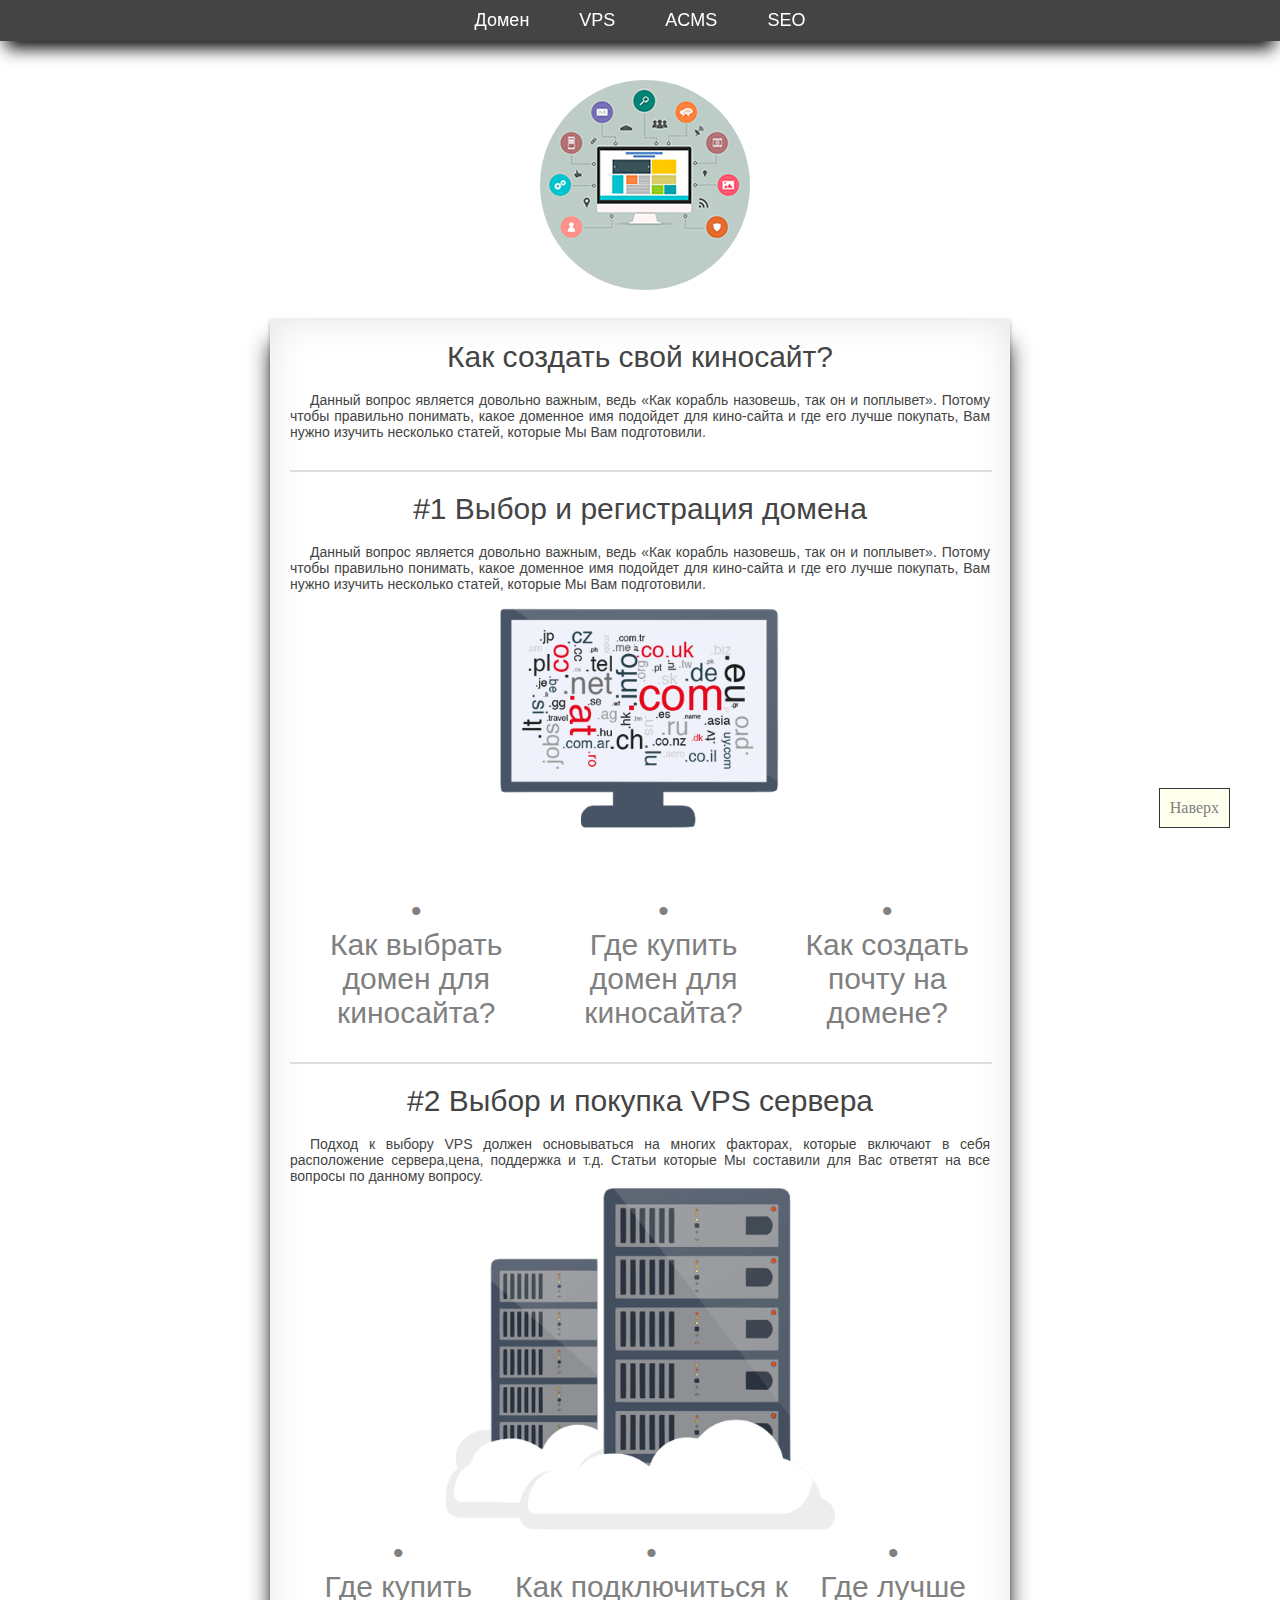
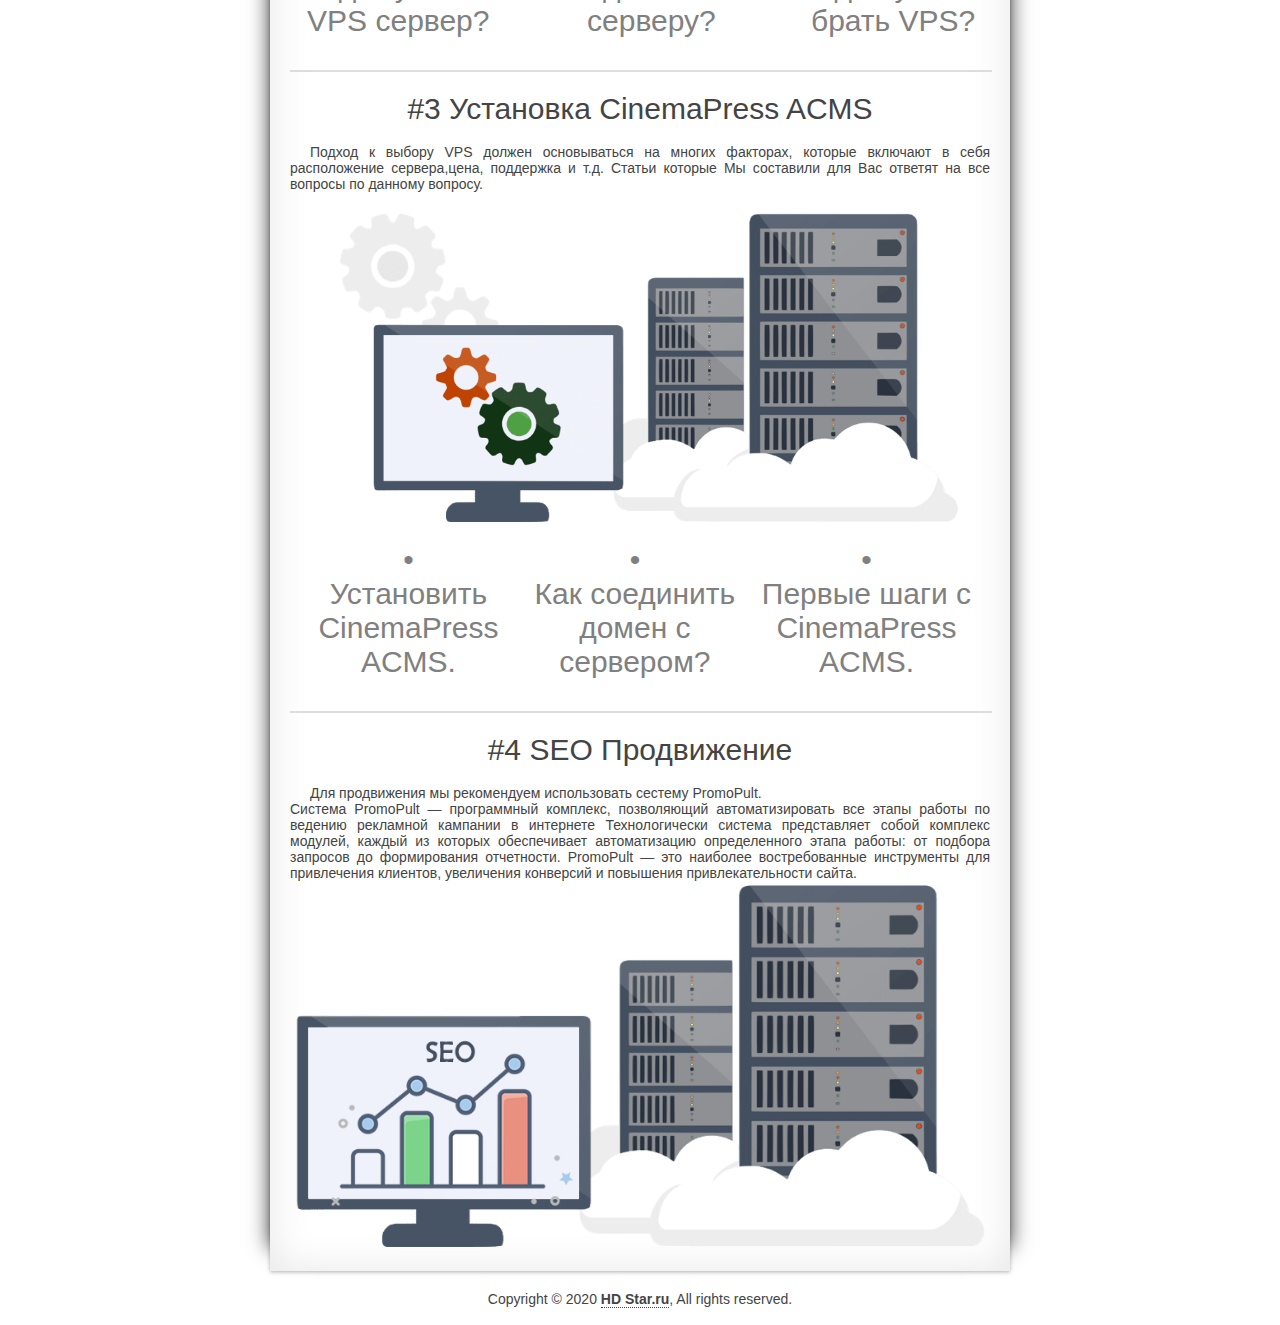
<file: index.html>
<html>
<head>
	<meta http-equiv="Content-Type" content="text/html; charset=utf-8">
	<link rel="stylesheet" type="text/css" href="style.css">
	<title>Создать киносайт</title>
</head>
<body>
<a class="anchorTop" name="top"></a>
<div class="blok-menu">
	<ul class="menu">
		<!-- <li><a href="#">Главная</a></li> -->
		<li><a href="#domen">Домен</a></li>
		<li><a href="#vps">VPS</a></li>
		<li><a href="#acms">ACMS</a></li>
		<li><a href="#seo">SEO</a></li>
	</ul>
</div>
<div class="upDown">
	<a href="#top">Наверх</a>
</div>
<div class="logo" style="margin-top: 80px">
	<img src="/images/logo.png">
</div>

<div class="content">
	<h2>Как создать свой киносайт?</h2>
	<br>
	<p align="justify">Данный вопрос является довольно важным, ведь «Как корабль назовешь, так он и поплывет». 
	Потому чтобы правильно понимать, какое доменное имя подойдет для кино-сайта и где его лучше покупать, 
	Вам нужно изучить несколько статей, которые Мы Вам подготовили.</p>	
	<hr style="margin-top: 30px" align="center" width="100%" color="#dddddd" />
	
	<a class="anchor" name="domen"></a>
	<h2 style="margin-top: 20px">#1 Выбор и регистрация домена</h2>
	<br>
	<p align="justify">Данный вопрос является довольно важным, ведь «Как корабль назовешь, так он и поплывет». 
	Потому чтобы правильно понимать, какое доменное имя подойдет для кино-сайта и где его лучше покупать, 
	Вам нужно изучить несколько статей, которые Мы Вам подготовили.</p>	
	<div>
		<img style="max-width: 100%; margin-top: -50px" alt="Домен" src="/images/domains.png">
	</div>
	<table>
		<thead>
			<th>
				<h2 style="color:#808080">
				•<br><a href="/content/domen/kak_vybrat_domen.html">Как выбрать домен для киносайта?</a>
				<h2>
			</th>
			<th>
				<h2 style="color:#808080">
				•<br><a href="/content/domen/gde_kupit_domen.html">Где купить домен для киносайта?</a>
				<h2>
			</th>
			<th>
				<h2 style="color:#808080">
				•<br><a href="/content/domen/kak_sozdat_pochtu_na_domene.html">Как создать почту на домене?</a>
				<h2>
			</th>
		</thead>
	</table>

	<hr style="margin-top: 30px" align="center" width="100%" color="#dddddd" />
	
	<a class="anchor" name="vps"></a>
	<h2 style="margin-top: 20px">#2 Выбор и покупка VPS сервера</h2>
	<br>
	<p align="justify">Подход к выбору VPS должен основываться на многих факторах, которые включают в себя расположение сервера,цена, поддержка и т.д. Статьи которые Мы составили для Вас ответят на все вопросы по данному вопросу.</p>	
	<div>
		<img style="max-width: 100%;"  alt="Сервер" src="/images/server.png">
	</div>
	<table>
		<thead>
			<th>
				<h2 style="color:#808080">
				•<br><a href="/content/server/gde-kupit-server.html">Где купить VPS сервер?</a>
				<h2>
			</th>
			<th>
				<h2 style="color:#808080">
				•<br><a href="/content/server/kak_podklychitsya_k_servery.html">Как подключиться к серверу?</a>
				<h2>
			</th>
			<th>
				<h2 style="color:#808080">
				•<br><a href="/content/server/gde-luchshe-brat-vps.html">Где лучше брать VPS?</a>
				<h2>
			</th>
		</thead>
	</table>

	<hr style="margin-top: 30px" align="center" width="100%" color="#dddddd" />

	<a class="anchor" name="acms"></a>
	<h2 style="margin-top: 20px">#3 Установка CinemaPress ACMS</h2>
	<br>
	<p align="justify">Подход к выбору VPS должен основываться на многих факторах, которые включают в себя расположение сервера,цена, поддержка и т.д. Статьи которые Мы составили для Вас ответят на все вопросы по данному вопросу.</p>	
	<div>
		<img style="max-width: 100%;"  alt="Установка" src="/images/install.png">
	</div>
	<table>
		<thead>
			<th>
				<h2 style="color:#808080">
				•<br><a href="https://cinemapress.sh/">Установить CinemaPress ACMS.</a>
				<h2>
			</th>
		<!-- 	<th>
				<h2 style="color:#808080">
				•<br><a href="/content/install/kak-soedinit-domen-s-serverom.html">Опции установочного меню.</a>
				<h2>
			</th> -->
			<th>
				<h2 style="color:#808080">
				•<br><a href="/content/install/kak-soedinit-domen-s-serverom.html">Как соединить домен с сервером?</a>
				<h2>
			</th>
			<th>
				<h2 style="color:#808080">
				•<br><a href="https://cinemapress.org/article/cinemapress-acms.html">Первые шаги с CinemaPress ACMS.</a>
				<h2>
			</th>
		</thead>
	</table>

	<hr style="margin-top: 30px" align="center" width="100%" color="#dddddd" />

	<a class="anchor" name="seo"></a>
	<h2 style="margin-top: 20px">#4 SEO Продвижение</h2>
	<br>
	<p align="justify">Для продвижения мы рекомендуем использовать сестему PromoPult.<br>
	Система PromoPult — программный комплекс, позволяющий автоматизировать все этапы работы по ведению рекламной кампании в интернете 
	Технологически система представляет собой комплекс модулей, каждый из которых обеспечивает автоматизацию определенного этапа работы: 
	от подбора запросов до формирования отчетности. PromoPult — это наиболее востребованные инструменты для привлечения клиентов, увеличения 
	конверсий и повышения привлекательности сайта.</p>	
	<div>
		<img style="max-width: 100%;"  alt="Продвижение" src="/images/seo.png">
	</div>
	
</div>
<div class="footer">
	<p>Copyright © 2020 <a href="https://HDStar.ru"><strong>HD Star.ru</strong></a>, All rights reserved.</p>
</div>
<br>
</body>
</html>
</file>
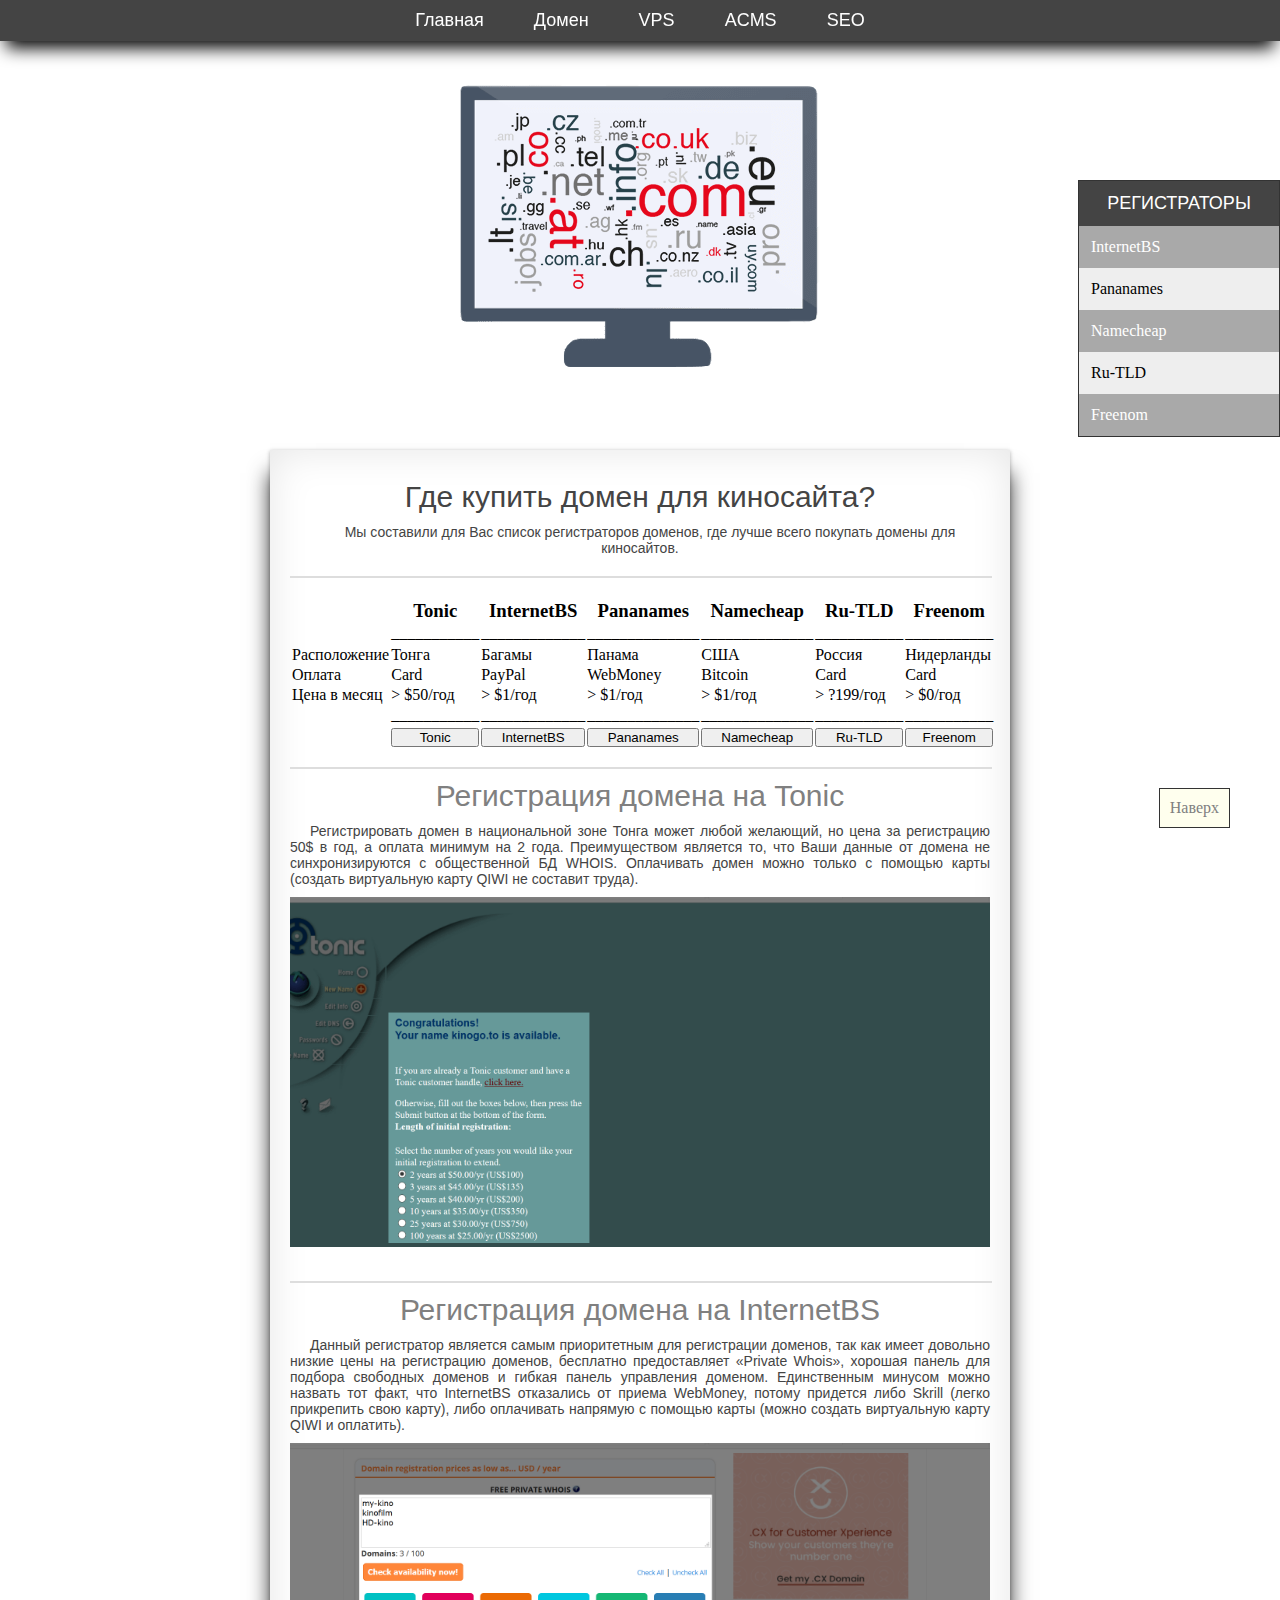
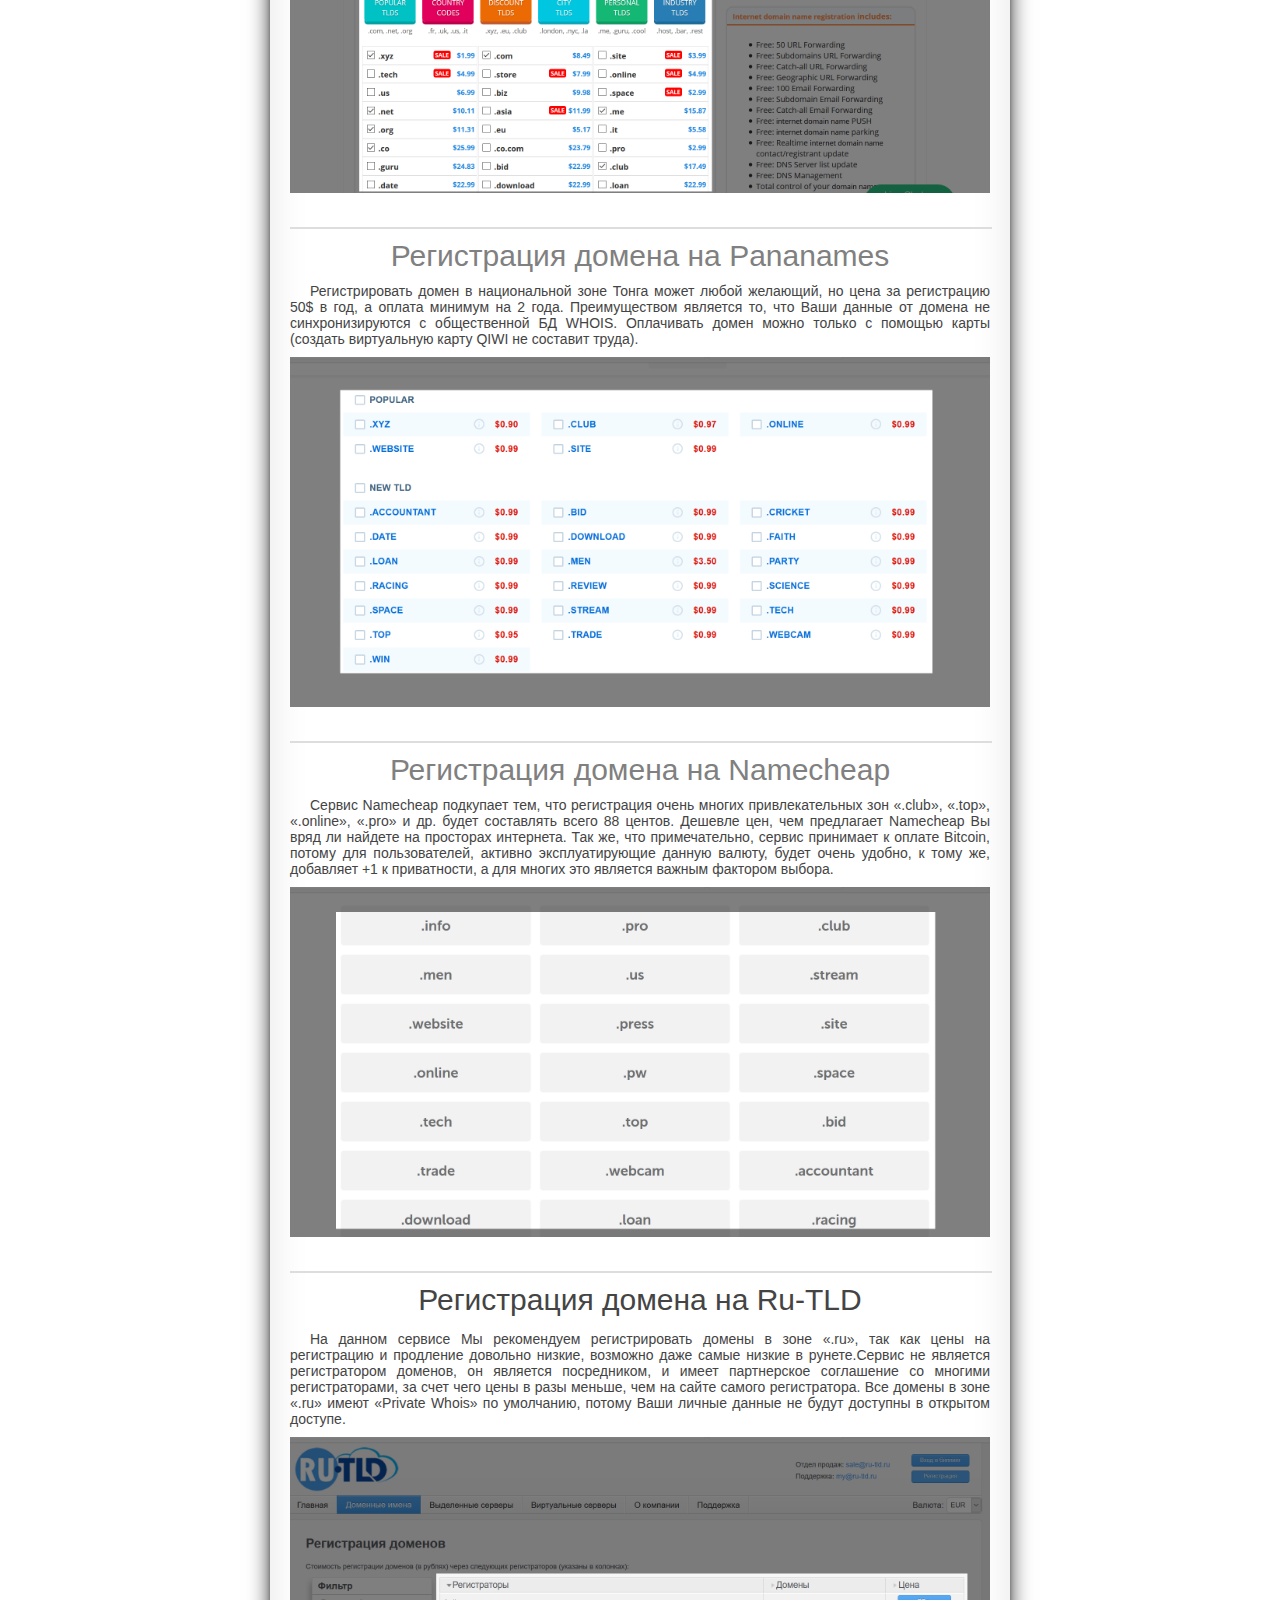
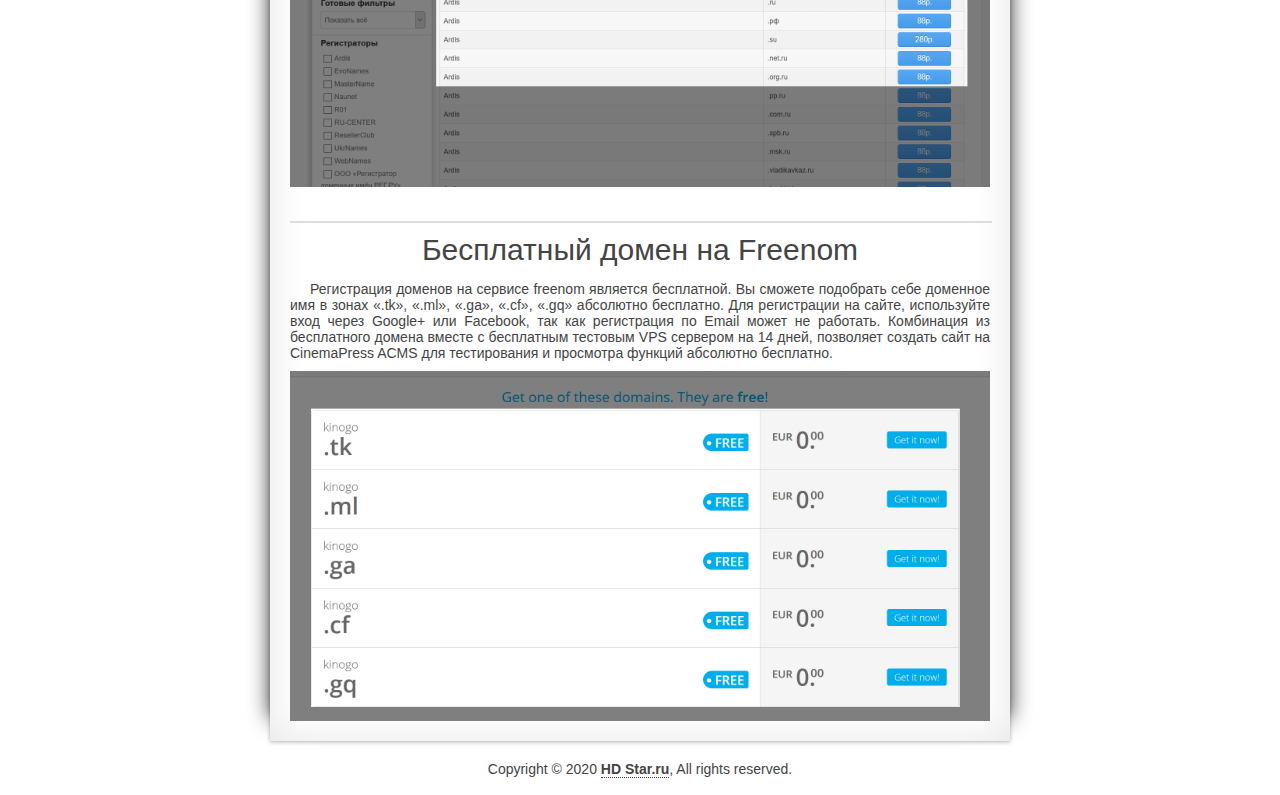
<file: content/domen/gde_kupit_domen.html>
<html>
<head>
	<meta http-equiv="Content-Type" content="text/html; charset=utf-8">
	<link rel="stylesheet" type="text/css" href="../../style.css">
	<title>Где купить домен для киносайта?</title>
</head>
<body>
<a class="anchorTop" name="top"></a>
<div class="blok-menu">
	<ul class="menu">
		<li><a href="../../index.html">Главная</a></li>
		<li><a href="../../index.html#domen">Домен</a></li>
		<li><a href="../../index.html#vps">VPS</a></li>
		<li><a href="../../index.html#acms">ACMS</a></li>
		<li><a href="../../index.htm#seol">SEO</a></li>
  </ul>
</div>

<div class="vertical-menu">
  <p class="head">РЕГИСТРАТОРЫ</p>
  <a href="#InternetBS" class="active">InternetBS</a>
  <a href="#Pananames">Pananames</a>
  <a href="#Namecheap" class="active">Namecheap</a>
  <a href="#Ru-TLD">Ru-TLD</a>
  <a href="#Freenom" class="active">Freenom</a>
</div>

<div class="upDown">
	<a href="#top">Наверх</a>
</div>
<div style="text-align: center;">
	<img style="max-width: 100%" alt="Домен" src="../../images/domains.png">
</div>
<div class="content">
	<h2 style="margin-top: 10px">Где купить домен для киносайта?</h2>
	<p class="text-center" style="margin-top:10px; text-align: center">Мы составили для Вас список регистраторов доменов, где лучше всего покупать домены для киносайтов.</p>
	<hr style="margin-top: 20px" align="center" width="100%" color="#dddddd" />
	<div style="max-width: 100%; margin-top:20px">
		<table>
			<thead>
			<tr>
				<th></th>
				<th><h3>Tonic</h3></th>
				<th><h3>InternetBS</h3></th>
				<th><h3>Pananames</h3></th>
				<th><h3>Namecheap</h3></th>
				<th><h3>Ru-TLD</h3></th>
				<th><h3>Freenom</h3></th>
			</tr>
			</thead>
			<tbody>
			</tr>
				<td></td>
				<td>___________</td>
				<td>_____________</td>
				<td>______________</td>
				<td>______________</td>
				<td>___________</td>
				<td>___________</td>
			<tr>
			<tr>
				<td>Расположение</td>
				<td>Тонга</td>
				<td>Багамы</td>
				<td>Панама</td>
				<td>США</td>
				<td>Россия</td>
				<td>Нидерланды</td>
			</tr>
			<tr>
				<td>Оплата</td>
				<td>Card</td>
				<td>PayPal</td>
				<td>WebMoney</td>
				<td>Bitcoin</td>
				<td>Card</td>
				<td>Card</td>
			</tr>
			<tr>
				<td>Цена в месяц</td>
				<td>> $50/год</td>
				<td>> $1/год</td>
				<td>> $1/год</td>
				<td>> $1/год</td>
				<td>> ?199/год</td>
				<td>> $0/год</td>
			</tr>
			<tr>
				<td></td>
				<td>___________</td>
				<td>_____________</td>
				<td>______________</td>
				<td>______________</td>
				<td>___________</td>
				<td>___________</td>
			<tr>
			</tr>
			<tr>
				<td></td>
				<td>
					<button class="btn gradient" style="width:100%">
					 <a style="color:black;" href="http://www.tonic.to/from?"> <span class="fa fa-external-link"> Tonic</span></a>
					</button>
				</td>
				<td>
					<button class="btn gradient" style="width:100%">
					  <a style="color:black;" href="https://internetbs.net/"> <span class="fa fa-external-link"> InternetBS</span></a>
					</button>
				</td>
				<td>
					<button class="btn gradient" style="width:100%">
					  <a style="color:black;" href="https://pananames.com/"> <span class="fa fa-external-link"> Pananames</span></a>
					</button>
				</td>
				<td>
					<button class="btn gradient" style="width:100%">
					  <a style="color:black;" href="https://www.namecheap.com"> <span class="fa fa-external-link"> Namecheap</span></a>
					</button>
				</td>
				<td>
					<button class="btn gradient" style="width:100%">
					  <a style="color:black;" href="https://ru-tld.ru"> <span class="fa fa-external-link"> Ru-TLD</span></a>
					</button>
				</td>
				<td>
					<button class="btn gradient" style="width:100%">
					  <a style="color:black;" href="https://www.freenom.com"> <span class="fa fa-external-link"> Freenom</span></a>
					</button>
				</td>
			</tr>
			<tbody>
		</table>
	</div>
	<br>
	<hr style="margin-top: 0px" align="center" width="100%" color="#dddddd" />
	<a class="anchor" name="Tonic"></a>
	<a href="http://www.tonic.to/from?"><h2 style="margin-top: 10px">Регистрация домена на Tonic</a>
	<br>
	<p style="margin-top: 10px" align="justify">Регистрировать домен в национальной зоне Тонга может любой желающий, но цена за регистрацию 50$ в год, а оплата минимум на 2 года. 
	Преимуществом является то, что Ваши данные от домена не синхронизируются с общественной БД WHOIS. Оплачивать домен можно только с помощью карты 
	(создать виртуальную карту QIWI не составит труда).</p>	
	<div>
		<img class="scale" style="max-width: 100%; margin-top: 10px" alt="Регистрация домена на Tonic" src="IMG-gde_kupit_domen/tonic.png">
	</div>
	<br>

	<hr style="margin-top: 0px" align="center" width="100%" color="#dddddd" />
	<a class="anchor" name="InternetBS"></a>
	<a href="https://internetbs.net/"><h2 style="margin-top: 10px">Регистрация домена на InternetBS</a>
	<br>
	<p style="margin-top: 10px" align="justify">Данный регистратор является самым приоритетным для регистрации доменов, так как имеет довольно низкие цены на регистрацию доменов, 
	бесплатно предоставляет «Private Whois», хорошая панель для подбора свободных доменов и гибкая панель управления доменом. 
	Единственным минусом можно назвать тот факт, что InternetBS отказались от приема WebMoney, потому придется либо Skrill 
	(легко прикрепить свою карту), либо оплачивать напрямую с помощью карты (можно создать виртуальную карту QIWI и оплатить).</p>	
	<div>
		<img class="scale" style="max-width: 100%; margin-top: 10px" alt="Регистрация домена на InternetBS" data-action="zoom" src="IMG-gde_kupit_domen/internetbs.png">
	</div>
	<br>

	<hr style="margin-top: 0px" align="center" width="100%" color="#dddddd" />
	<a class="anchor" name="Pananames"></a>
	<a href="https://pananames.com/"><h2 style="margin-top: 10px">Регистрация домена на Pananames</a>
	<br>
	<p style="margin-top: 10px" align="justify">Регистрировать домен в национальной зоне Тонга может любой желающий, но цена за регистрацию 50$ в год, а оплата минимум на 2 года. 
	Преимуществом является то, что Ваши данные от домена не синхронизируются с общественной БД WHOIS. Оплачивать домен можно только с помощью карты 
	(создать виртуальную карту QIWI не составит труда).</p>	
	<div>
		<img class="scale" style="max-width: 100%; margin-top: 10px" alt="Регистрация домена на Pananames" src="IMG-gde_kupit_domen/pananames.png">
	</div>
	<br>
	
	<hr style="margin-top: 0px" align="center" width="100%" color="#dddddd" />
	<a class="anchor" name="Namecheap"></a>
	<a href="https://www.namecheap.com"><h2 style="margin-top: 10px">Регистрация домена на Namecheap</a>
	<br>
	<p style="margin-top: 10px" align="justify">Сервис Namecheap подкупает тем, что регистрация очень многих привлекательных зон «.club», «.top», «.online», «.pro» и др. 
	будет составлять всего 88 центов. Дешевле цен, чем предлагает Namecheap Вы вряд ли найдете на просторах интернета. Так же, 
	что примечательно, сервис принимает к оплате Bitcoin, потому для пользователей, активно эксплуатирующие данную валюту, 
	будет очень удобно, к тому же, добавляет +1 к приватности, а для многих это является важным фактором выбора.</p>	
	<div>
		<img class="scale" style="max-width: 100%; margin-top: 10px" alt="Регистрация домена на Namecheap" src="IMG-gde_kupit_domen/namecheap.png">
	</div>
	<br>
	
	<hr style="margin-top: 0px" align="center" width="100%" color="#dddddd" />
	<a class="anchor" name="Ru-TLD"></a>
	<a href="https://ru-tld.ru"><h2 style="margin-top: 10px">Регистрация домена на Ru-TLD</h2></a>
	<br>
	<p style="margin-top: -20px" align="justify">На данном сервисе Мы рекомендуем регистрировать домены в зоне «.ru», так как цены на регистрацию и продление довольно низкие, 
	возможно даже самые низкие в рунете.Сервис не является регистратором доменов, он является посредником, и имеет партнерское соглашение 
	со многими регистраторами, за счет чего цены в разы меньше, чем на сайте самого регистратора. Все домены в зоне «.ru» имеют «Private Whois» 
	по умолчанию, потому Ваши личные данные не будут доступны в открытом доступе.</p>	
	<div>
		<img class="scale" style="max-width: 100%; margin-top: 10px" alt="Регистрация домена на Ru-TLD" src="IMG-gde_kupit_domen/ru-tld.png">
	</div>
	<br>
	
	<hr style="margin-top: 0px" align="center" width="100%" color="#dddddd" />
	<a class="anchor" name="Freenom"></a>
	<a href="https://www.freenom.com"><h2 style="margin-top: 10px">Бесплатный домен на Freenom</h2></a>
	<br>
	<p style="margin-top: -20px" align="justify">Регистрация доменов на сервисе freenom является бесплатной. Вы сможете подобрать себе доменное имя в зонах «.tk», «.ml», «.ga», «.cf», «.gq» абсолютно бесплатно. Для регистрации на сайте, используйте вход через Google+ или Facebook, так как регистрация по Email может не работать. 
	Комбинация из бесплатного домена вместе с бесплатным тестовым VPS сервером на 14 дней, позволяет создать сайт на CinemaPress ACMS для тестирования 
	и просмотра функций абсолютно бесплатно.</p>	
	<div>
		<img class="scale" style="max-width: 100%; margin-top: 10px" alt="Бесплатный домен на freenom" src="IMG-gde_kupit_domen/freenom.png">
	</div>
	
</div>
<div class="footer">
	<p>Copyright © 2020 <a href="https://HDStar.ru"><strong>HD Star.ru</strong></a>, All rights reserved.</p>
</div>
<br>
</body>
</html>
</file>
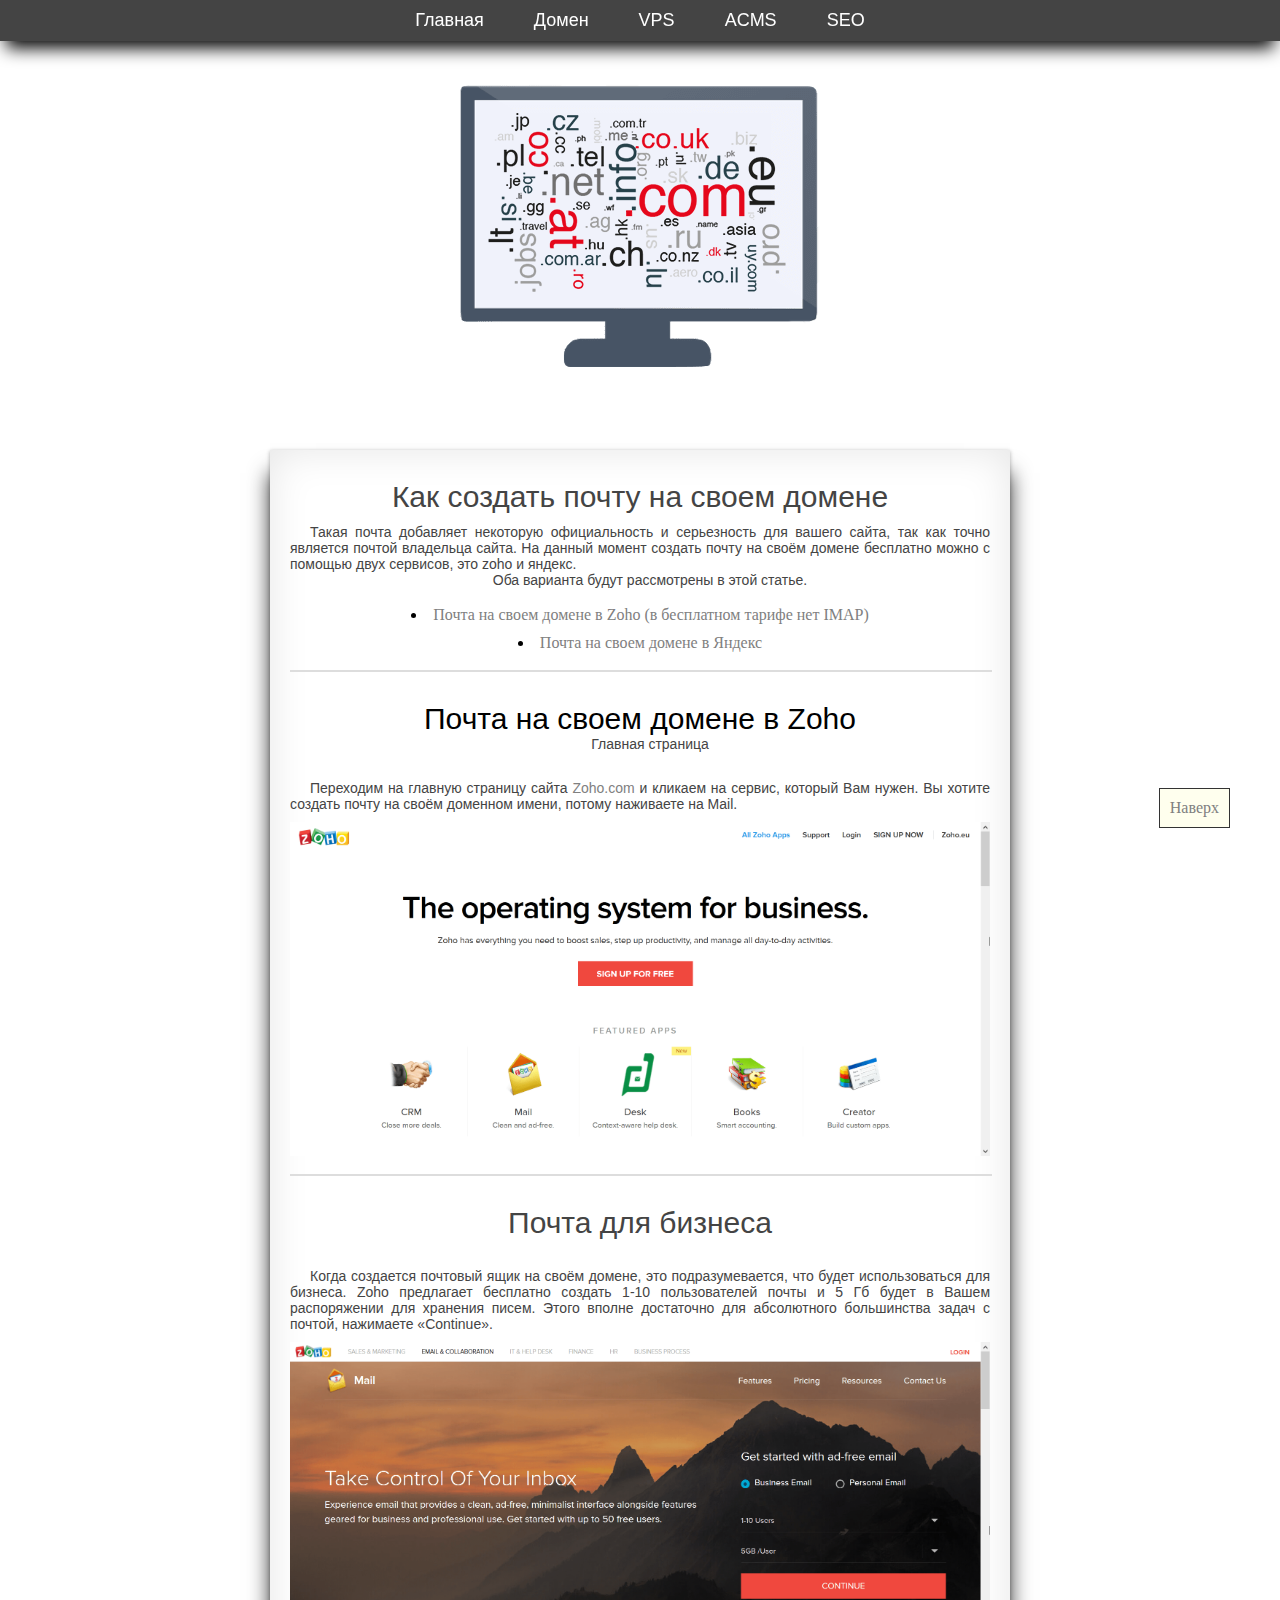
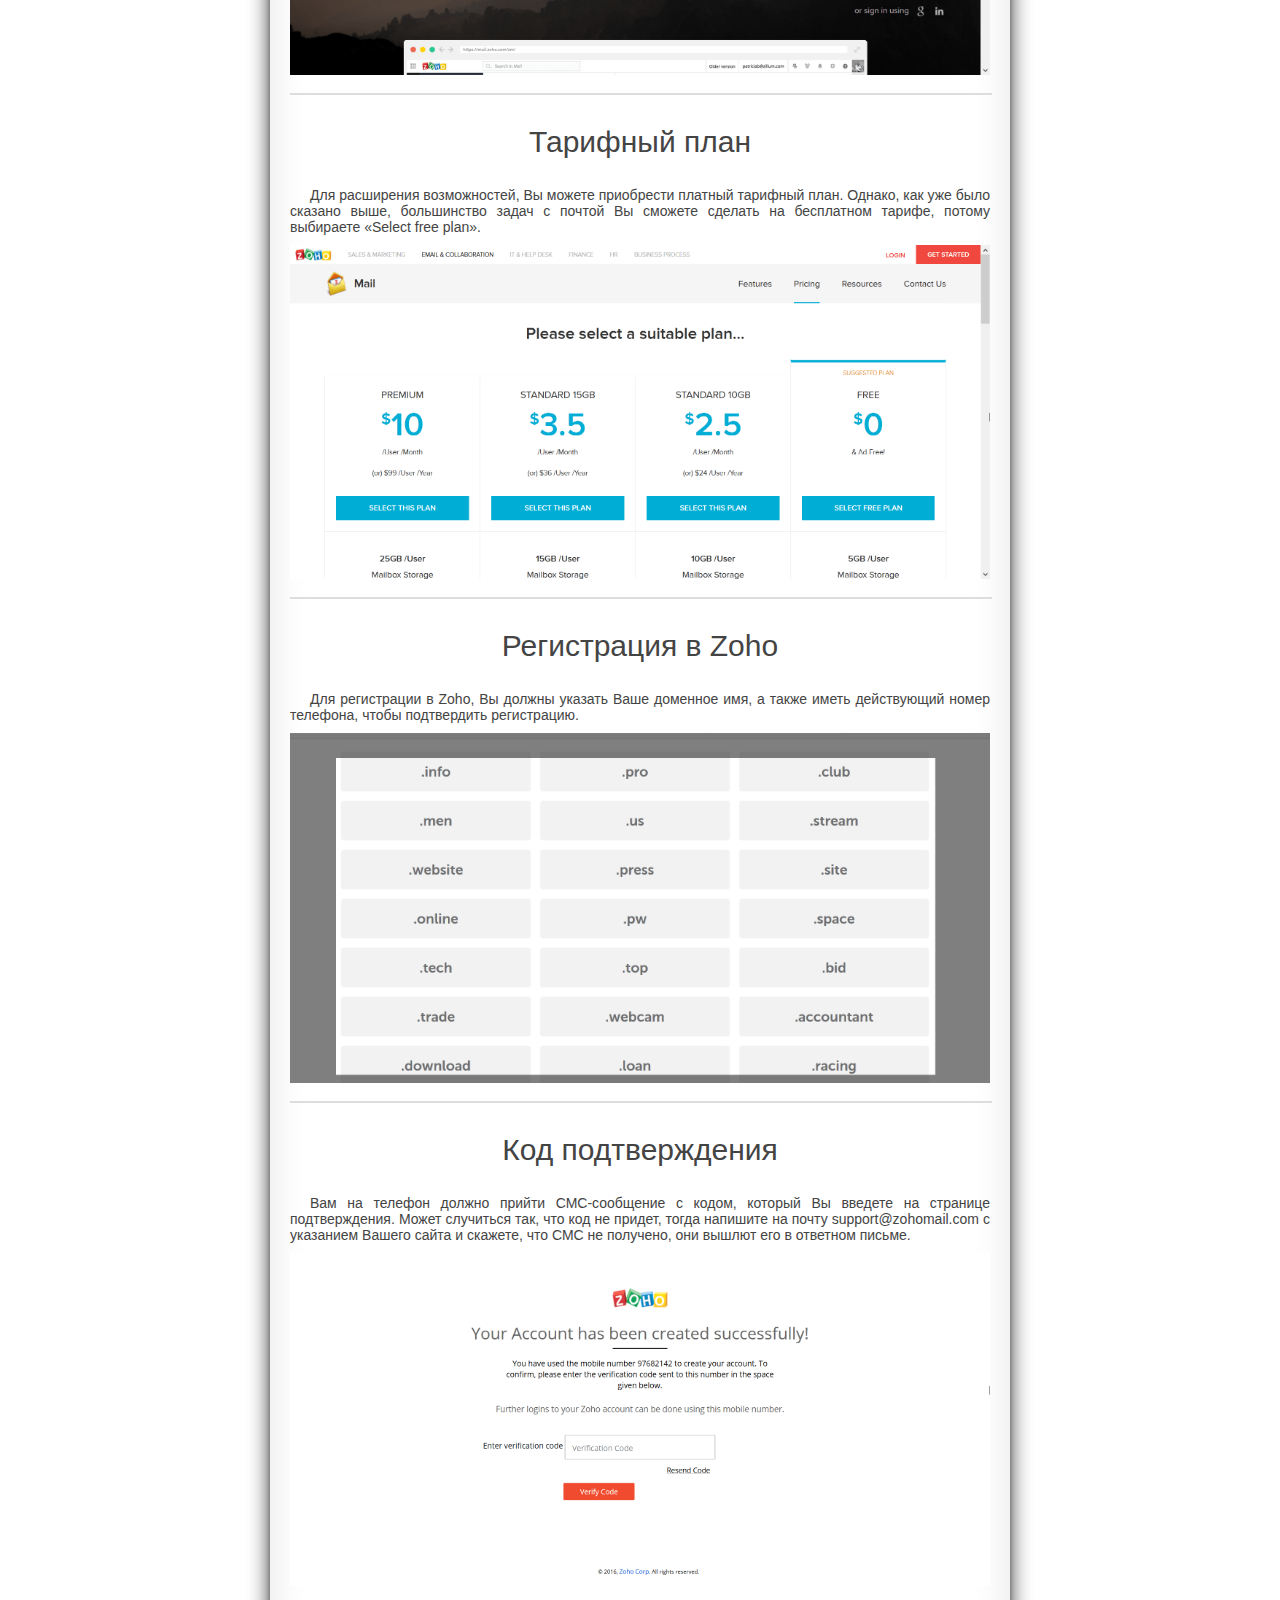
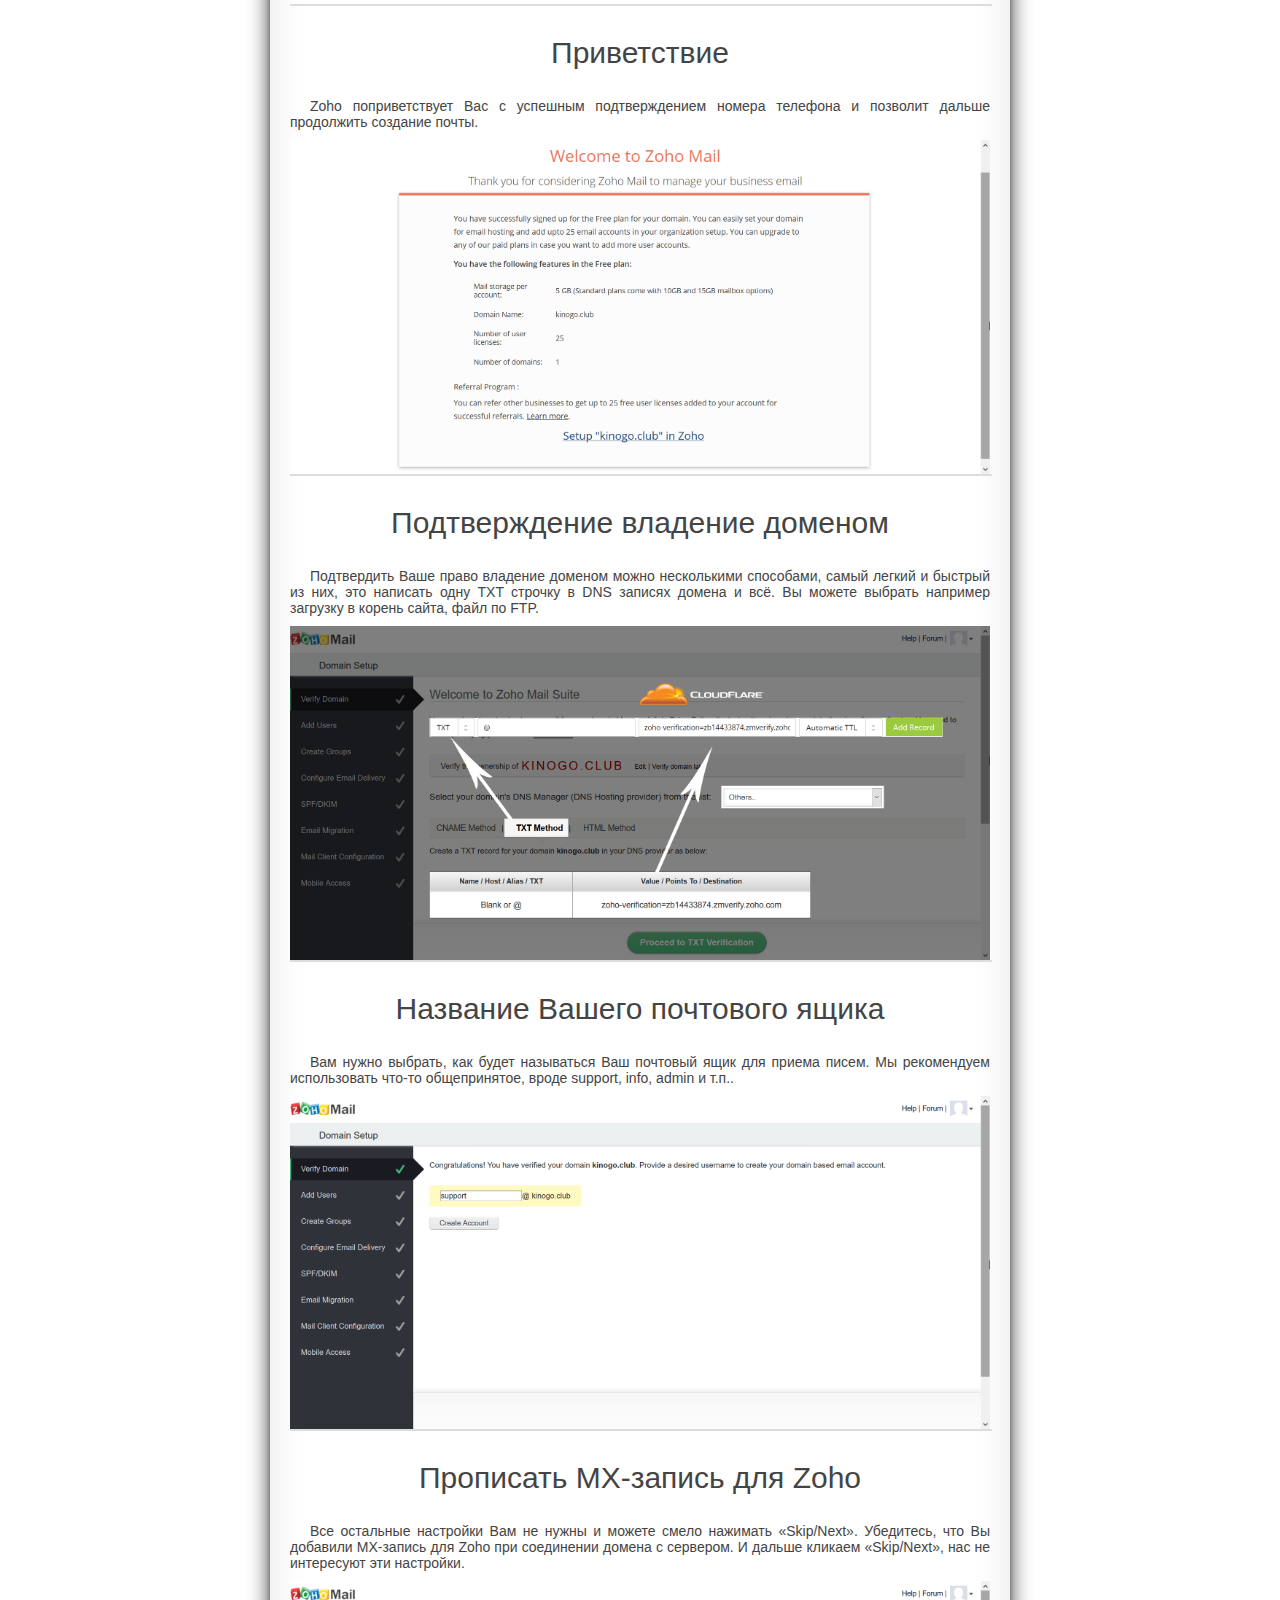
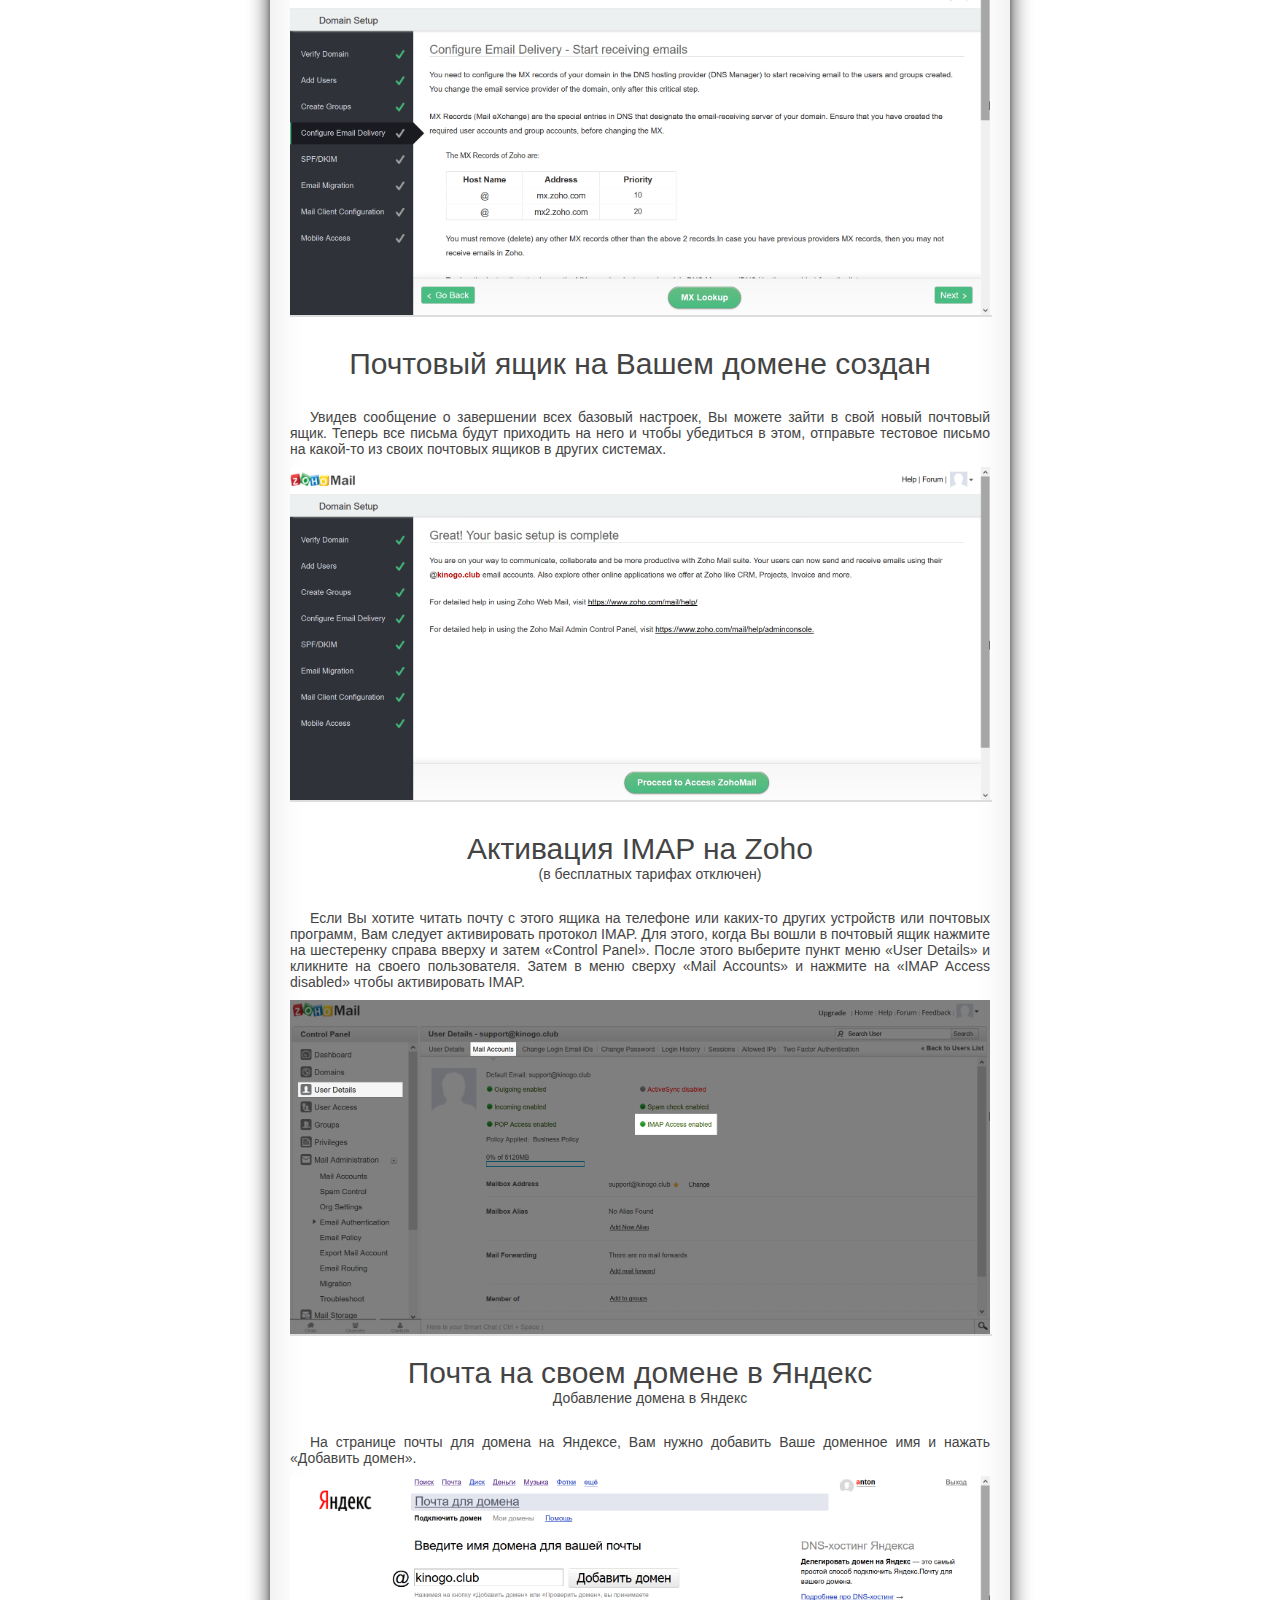
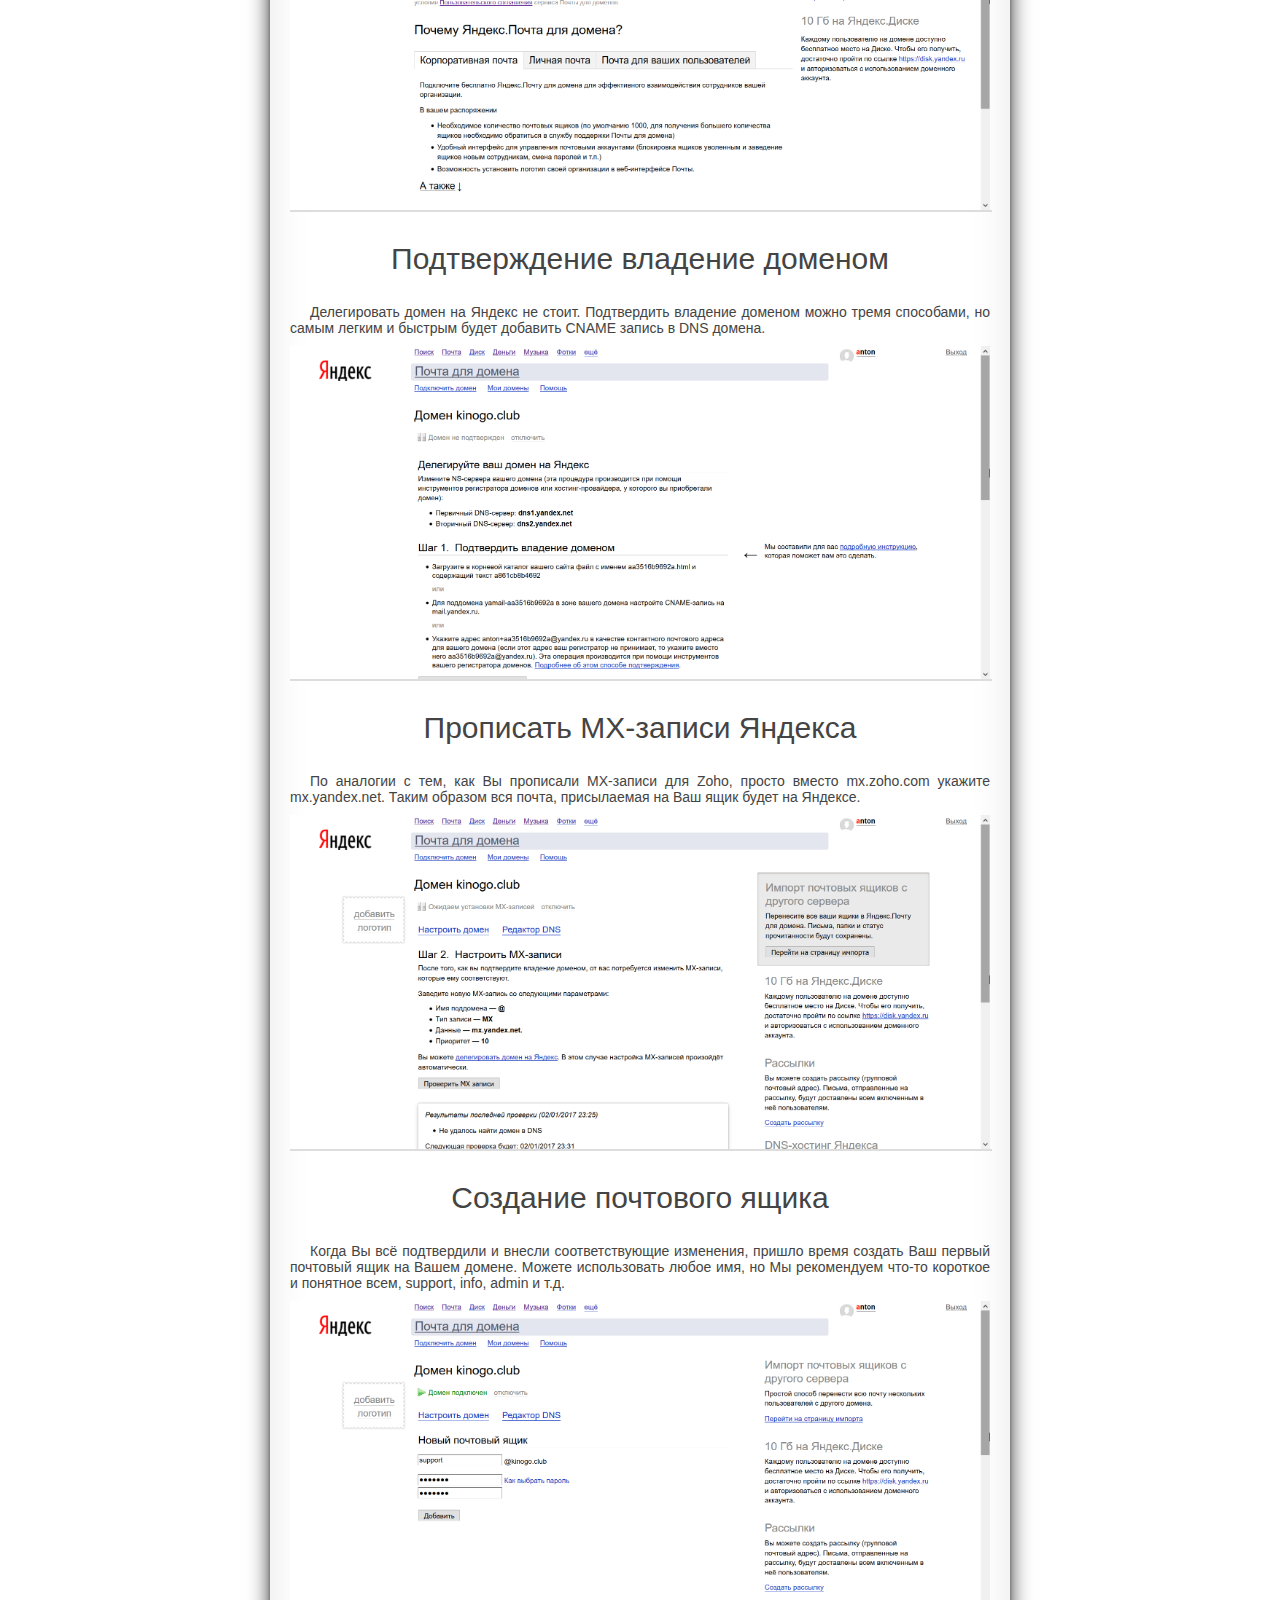
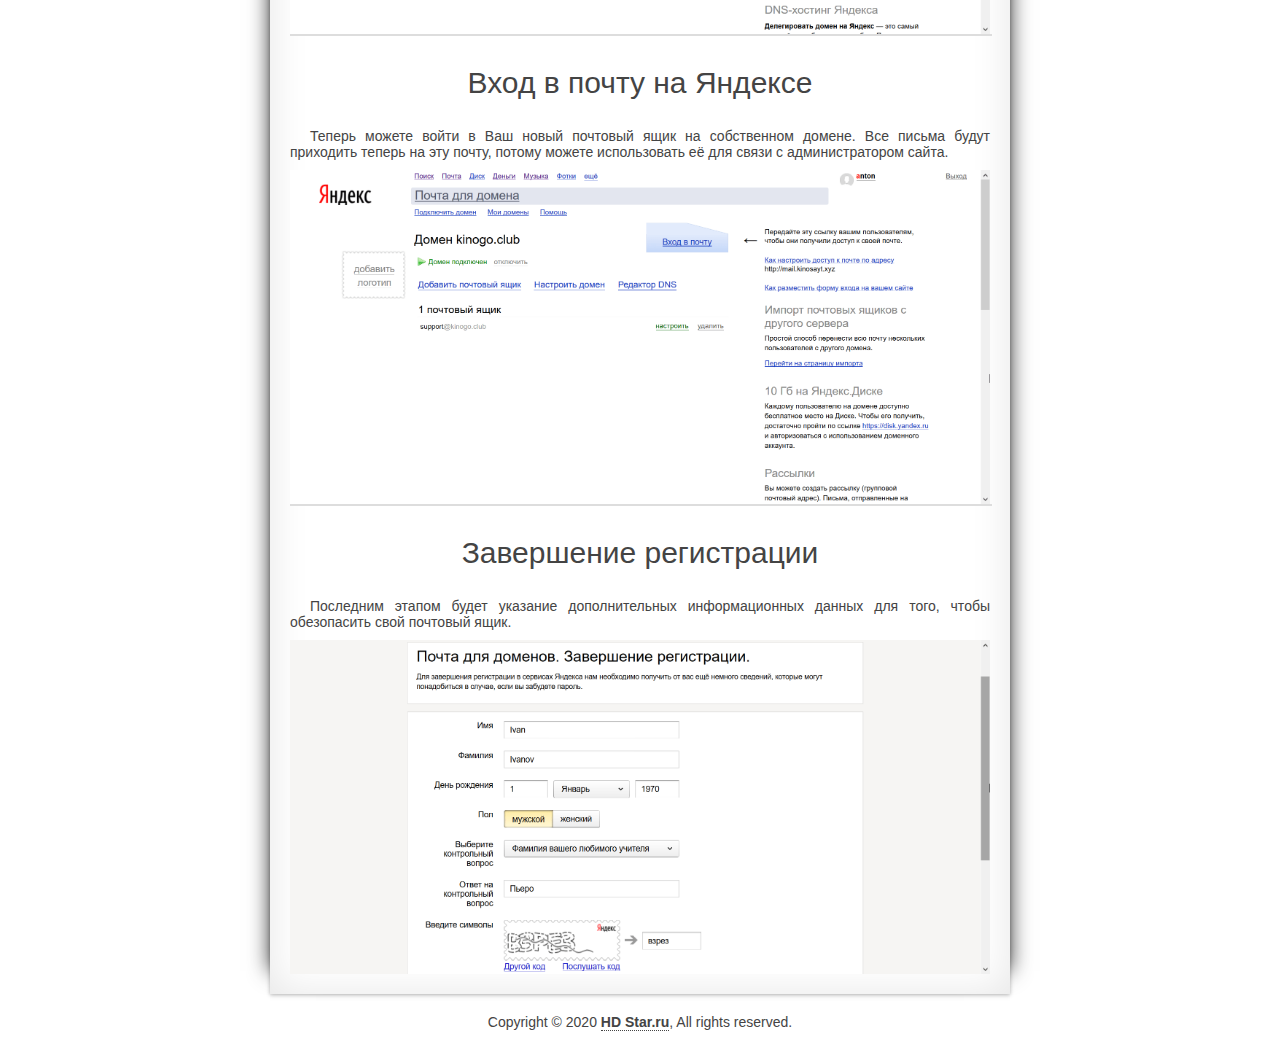
<file: content/domen/kak_sozdat_pochtu_na_domene.html>
<html>
<head>
	<meta http-equiv="Content-Type" content="text/html; charset=utf-8">
	<link rel="stylesheet" type="text/css" href="../../style.css">
	<title>Как создать почту на домене?</title>
</head>
<body>
<a class="anchorTop" name="top"></a>
<div class="blok-menu">
	<ul class="menu">
		<li><a href="../../index.html">Главная</a></li>
		<li><a href="../../index.html#domen">Домен</a></li>
		<li><a href="../../index.html#vps">VPS</a></li>
		<li><a href="../../index.html#acms">ACMS</a></li>
		<li><a href="../../index.htm#seol">SEO</a></li>
  </ul>
</div>

<div class="upDown">
	<a href="#top">Наверх</a>
</div>
<div style="text-align: center;">
	<img style="max-width: 100%" alt="Домен" src="../../images/domains.png">
</div>
<div class="content">
	<h2 style="margin-top: 10px">Как создать почту на своем домене</h2>
	<p style="margin-top:10px" align="justify">
		Такая почта добавляет некоторую официальность и серьезность для вашего сайта, так как точно является почтой владельца сайта. На данный момент создать почту на своём домене
		бесплатно можно с помощью двух сервисов, это zoho и яндекс. <br><p style="text-align: center;"> Оба варианта будут рассмотрены в этой статье.</p>
	</p>
	<br>
	<div align="center" style="text-align: center">
		<li>
		  <a href="#Zoho">Почта на своем домене в Zoho (в бесплатном тарифе нет IMAP)</a>
		</li>
		<li style="margin-top: 10px">
		  <a href="#Яндекс">Почта на своем домене в Яндекс</a>
		</li>
	</div>
	<br>
	
	<hr style="margin-top: 0px" align="center" width="100%" color="#dddddd" />
	<a class="anchor" name="Zoho"></a>
	<h2 style="color: black; margin-top: 30px">Почта на своем домене в Zoho</h2>
	<p align="center">Главная страница</p>
	<br>
	<p style="margin-top: 10px" align="justify">Переходим на главную страницу сайта <a href="Zoho.com">Zoho.com</a> и кликаем на сервис, который Вам нужен. 
		Вы хотите создать почту на своём доменном имени, потому наживаете на Mail.</p>	
	<div>
		<img style="max-width: 100%; margin-top: 10px" alt="Домен" src="IMG-kak_sozdat_pochtu_na_domene/zoho.png">
	</div>
	<br>

	<hr style="margin-top: 0px" align="center" width="100%" color="#dddddd" />
	<h2 style="margin-top: 30px">Почта для бизнеса</h2>
	<br>
	<p style="margin-top: 10px" align="justify">Когда создается почтовый ящик на своём домене, это подразумевается, что будет использоваться для бизнеса. 
		Zoho предлагает бесплатно создать 1-10 пользователей почты и 5 Гб будет в Вашем распоряжении для хранения писем. 
		Этого вполне достаточно для абсолютного большинства задач с почтой, нажимаете «Continue».</p>	
	<div>
		<img style="max-width: 100%; margin-top: 10px" alt="Домен" src="IMG-kak_sozdat_pochtu_na_domene/get.png">
	</div>
	<br>

	<hr style="margin-top: 0px" align="center" width="100%" color="#dddddd" />
	<h2 style="margin-top: 30px">Тарифный план</h2>
	<br>
	<p style="margin-top: 10px" align="justify">Для расширения возможностей, Вы можете приобрести платный тарифный план. Однако, как уже было сказано выше, 
		большинство задач с почтой Вы сможете сделать на бесплатном тарифе, потому выбираете «Select free plan».</p>	
	<div>
		<img style="max-width: 100%; margin-top: 10px" alt="Домен" src="IMG-kak_sozdat_pochtu_na_domene/plan.png">
	</div>
	<br>
	
	<hr style="margin-top: 0px" align="center" width="100%" color="#dddddd" />
	<a href="Zoho.com"><h2 style="margin-top: 30px">Регистрация в Zoho</h2></a>
	<br>
	<p style="margin-top: 10px" align="justify">Для регистрации в Zoho, Вы должны указать Ваше доменное имя, а также иметь действующий 
		номер телефона, чтобы подтвердить регистрацию.</p>	
	<div>
		<img style="max-width: 100%; margin-top: 10px" alt="Регистрация домена на Namecheap" src="IMG-gde_kupit_domen/namecheap.png">
	</div>
	<br>
	
	<hr style="margin-top: 0px" align="center" width="100%" color="#dddddd" />
	<a class="anchor" name="Ru-TLD"></a>
	<h2 style="margin-top: 30px">Код подтверждения</h2>
	<br>
	<p style="margin-top: 10px" align="justify">Вам на телефон должно прийти СМС-сообщение с кодом, который Вы введете на странице подтверждения. 
		Может случиться так, что код не придет, тогда напишите на почту support@zohomail.com с указанием Вашего сайта и скажете, 
		что СМС не получено, они вышлют его в ответном письме.</p>	
	<div>
		<img style="max-width: 100%; margin-top: 10px" alt="Домен" src="IMG-kak_sozdat_pochtu_na_domene/code.png">
	</div>
	<br>
	
	<hr style="margin-top: 0px" align="center" width="100%" color="#dddddd" />
	<h2 style="margin-top: 30px">Приветствие</h2>
	<br>
	<p style="margin-top: 10px" align="justify">Zoho поприветствует Вас с успешным подтверждением номера телефона и позволит дальше продолжить создание почты.</p>	
	<div>
		<img style="max-width: 100%; margin-top: 10px" alt="Домен" src="IMG-kak_sozdat_pochtu_na_domene/welcome.png">
	</div>
	
	<hr style="margin-top: 0px" align="center" width="100%" color="#dddddd" />
	<h2 style="margin-top: 30px">Подтверждение владение доменом</h2>
	<br>
	<p style="margin-top: 10px" align="justify">Подтвердить Ваше право владение доменом можно несколькими способами, самый легкий и быстрый из них, это написать одну TXT 
		строчку в DNS записях домена и всё. Вы можете выбрать например загрузку в корень сайта, файл по FTP.</p>	
	<div>
		<img style="max-width: 100%; margin-top: 10px" alt="Домен" src="IMG-kak_sozdat_pochtu_na_domene/verify.png">
	</div>
	
	<hr style="margin-top: 0px" align="center" width="100%" color="#dddddd" />
	<h2 style="margin-top: 30px">Название Вашего почтового ящика</h2>
	<br>
	<p style="margin-top: 10px" align="justify">Вам нужно выбрать, как будет называться Ваш почтовый ящик для приема писем. Мы рекомендуем использовать что-то
		общепринятое, вроде support, info, admin и т.п..</p>	
	<div>
		<img style="max-width: 100%; margin-top: 10px" alt="Домен" src="IMG-kak_sozdat_pochtu_na_domene/user.png">
	</div>
	
	<hr style="margin-top: 0px" align="center" width="100%" color="#dddddd" />
	<h2 style="margin-top: 30px">Прописать MX-запись для Zoho</h2>
	<br>
	<p style="margin-top: 10px" align="justify">Все остальные настройки Вам не нужны и можете смело нажимать «Skip/Next». Убедитесь, что Вы добавили MX-запись для Zoho
		при соединении домена с сервером. И дальше кликаем «Skip/Next», нас не интересуют эти настройки.</p>	
	<div>
		<img style="max-width: 100%; margin-top: 10px" alt="Домен" src="IMG-kak_sozdat_pochtu_na_domene/mx.png">
	</div>
	
	<hr style="margin-top: 0px" align="center" width="100%" color="#dddddd" />
	<h2 style="margin-top: 30px">Почтовый ящик на Вашем домене создан</h2>
	<br>
	<p style="margin-top: 10px" align="justify">Увидев сообщение о завершении всех базовый настроек, Вы можете зайти в свой новый почтовый ящик. 
		Теперь все письма будут приходить на него и чтобы убедиться в этом, отправьте тестовое письмо на какой-то из своих
		почтовых ящиков в других системах.</p>	
	<div>
		<img style="max-width: 100%; margin-top: 10px" alt="Домен" src="IMG-kak_sozdat_pochtu_na_domene/success.png">
	</div>
	
	<hr style="margin-top: 0px" align="center" width="100%" color="#dddddd" />
	<h2 style="margin-top: 30px">Активация IMAP на Zoho</h2>
	<p align="center">(в бесплатных тарифах отключен)</p>
	<br>
	<p style="margin-top: 10px" align="justify">Если Вы хотите читать почту с этого ящика на телефоне или каких-то других устройств или почтовых программ, 
		Вам следует активировать протокол IMAP. Для этого, когда Вы вошли в почтовый ящик нажмите на шестеренку справа вверху и затем «Control Panel».
		После этого выберите пункт меню «User Details» и кликните на своего пользователя. Затем в меню сверху «Mail Accounts» и нажмите на 
		«IMAP Access disabled» чтобы активировать IMAP.</p>	
	<div>
		<img style="max-width: 100%; margin-top: 10px" alt="Домен" src="IMG-kak_sozdat_pochtu_na_domene/imap.png">
	</div>
		
	<hr style="margin-top: 0px" align="center" width="100%" color="#dddddd" />
	<a class="anchor" name="Яндекс"></a>
	<h2 style="margin-top: 20px">Почта на своем домене в Яндекс</h2>
	<p align="center">Добавление домена в Яндекс</p>
	<br>
	<p style="margin-top: 10px" align="justify">На странице почты для домена на Яндексе, Вам нужно добавить Ваше доменное имя и нажать «Добавить домен».</p>	
	<div>
		<img style="max-width: 100%; margin-top: 10px" alt="Домен" src="IMG-kak_sozdat_pochtu_na_domene/add.png">
	</div>
		
	<hr style="margin-top: 0px" align="center" width="100%" color="#dddddd" />
	<h2 style="margin-top: 30px">Подтверждение владение доменом</h2>
	<br>
	<p style="margin-top: 10px" align="justify">Делегировать домен на Яндекс не стоит. Подтвердить владение доменом можно тремя способами, но 
		самым легким и быстрым будет добавить CNAME запись в DNS домена.</p>	
	<div>
		<img style="max-width: 100%; margin-top: 10px" alt="Домен" src="IMG-kak_sozdat_pochtu_na_domene/verify1.png">
	</div>
		
	<hr style="margin-top: 0px" align="center" width="100%" color="#dddddd" />
	<h2 style="margin-top: 30px">Прописать MX-записи Яндекса</h2>
	<br>
	<p style="margin-top: 10px" align="justify">По аналогии с тем, как Вы прописали MX-записи для Zoho, просто вместо mx.zoho.com укажите mx.yandex.net. Таким образом вся почта, 
		присылаемая на Ваш ящик будет на Яндексе.</p>	
	<div>
		<img style="max-width: 100%; margin-top: 10px" alt="Домен" src="IMG-kak_sozdat_pochtu_na_domene/mx1.png">
	</div>
		
	<hr style="margin-top: 0px" align="center" width="100%" color="#dddddd" />
	<h2 style="margin-top: 30px">Создание почтового ящика</h2>
	<br>
	<p style="margin-top: 10px" align="justify">Когда Вы всё подтвердили и внесли соответствующие изменения, пришло время создать Ваш первый почтовый ящик на Вашем домене. 
		Можете использовать любое имя, но Мы рекомендуем что-то короткое и понятное всем, support, info, admin и т.д.</p>	
	<div>
		<img style="max-width: 100%; margin-top: 10px" alt="Домен" src="IMG-kak_sozdat_pochtu_na_domene/user1.png">
	</div>
		
	<hr style="margin-top: 0px" align="center" width="100%" color="#dddddd" />
	<h2 style="margin-top: 30px">Вход в почту на Яндексе</h2>
	<br>
	<p style="margin-top: 10px" align="justify">Теперь можете войти в Ваш новый почтовый ящик на собственном домене. Все письма будут приходить теперь на эту почту,
		потому можете использовать её для связи с администратором сайта.</p>	
	<div>
		<img style="max-width: 100%; margin-top: 10px" alt="Домен" src="IMG-kak_sozdat_pochtu_na_domene/entry.png">
	</div>
		
	<hr style="margin-top: 0px" align="center" width="100%" color="#dddddd" />
	<h2 style="margin-top: 30px">Завершение регистрации</h2>
	<br>
	<p style="margin-top: 10px" align="justify">Последним этапом будет указание дополнительных информационных данных для того, чтобы обезопасить свой почтовый ящик.</p>	
	<div>
		<img style="max-width: 100%; margin-top: 10px" alt="Домен" src="IMG-kak_sozdat_pochtu_na_domene/success1.png">
	</div>

</div>
<div class="footer">
	<p>Copyright © 2020 <a href="https://HDStar.ru"><strong>HD Star.ru</strong></a>, All rights reserved.</p>
</div>
<br>
</body>
</html>
</file>
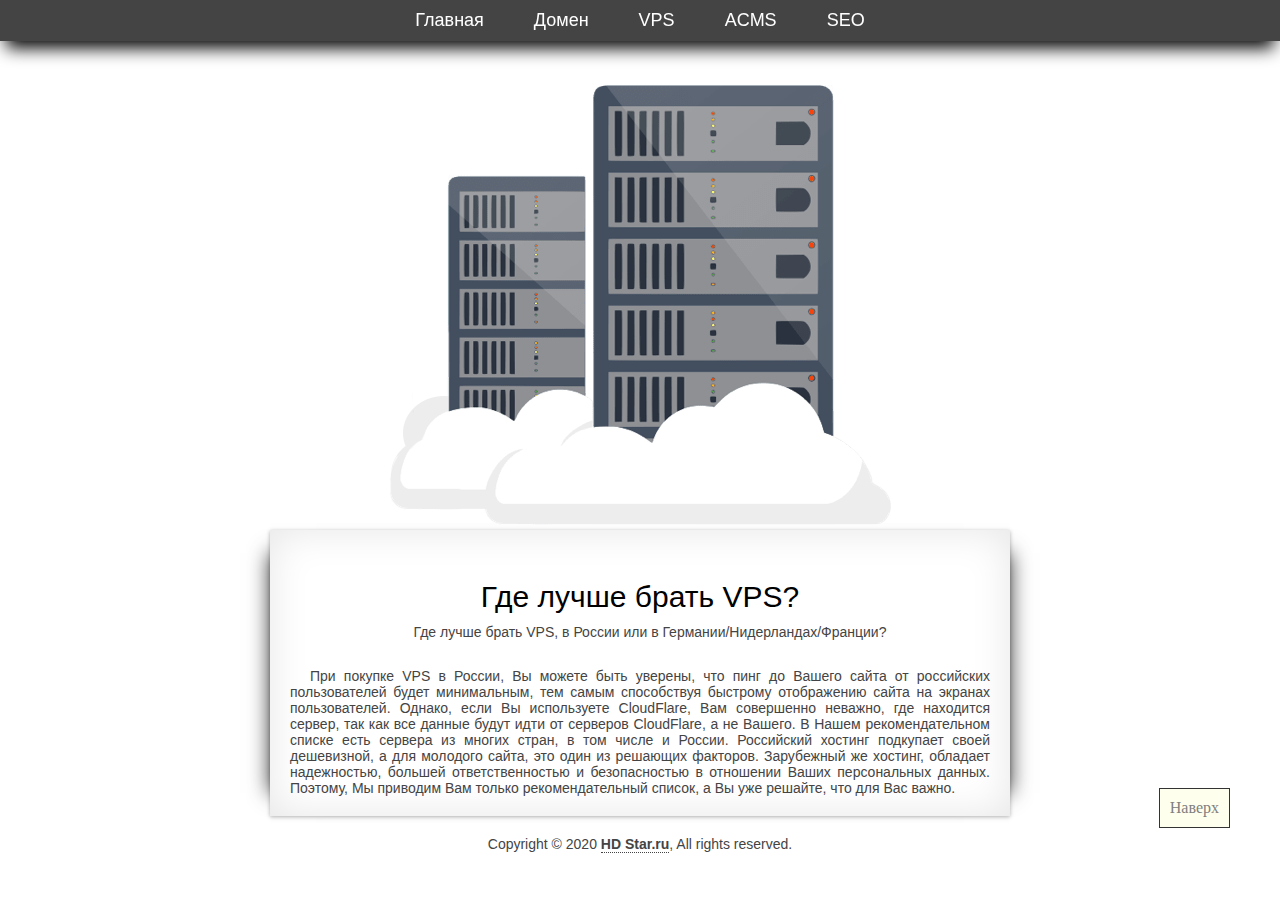
<file: content/server/gde-luchshe-brat-vps.html>
<html>
<head>
	<meta http-equiv="Content-Type" content="text/html; charset=utf-8">
	<link rel="stylesheet" type="text/css" href="../../style.css">
	<title>Где лучше брать VPS?</title>
</head>
<body>
<a class="anchorTop" name="top"></a>
<div class="blok-menu">
	<ul class="menu">
		<li><a href="../../index.html">Главная</a></li>
		<li><a href="../../index.html#domen">Домен</a></li>
		<li><a href="../../index.html#vps">VPS</a></li>
		<li><a href="../../index.html#acms">ACMS</a></li>
		<li><a href="../../index.htm#seol">SEO</a></li>
  </ul>
</div>

<div class="upDown">
	<a href="#top">Наверх</a>
</div>
<div style="text-align: center;">
	<img style="margin-top:80px; max-width: 100%" alt="VPS" src="../../images/server.png">
</div>
<div class="content">
	<h2 style="color: black; margin-top: 30px">Где лучше брать VPS?</h2>
	<p class="text-center" style="margin-top:10px; text-align: center">Где лучше брать VPS, в России или в Германии/Нидерландах/Франции?</p>
	<br>
	<p style="margin-top:10px" align="justify">При покупке VPS в России, Вы можете быть уверены, что пинг до Вашего сайта от российских пользователей будет минимальным, тем самым способствуя быстрому отображению сайта на экранах пользователей. Однако, если Вы используете CloudFlare, Вам совершенно неважно, где находится сервер, так как все данные будут идти от серверов CloudFlare, а не Вашего. В Нашем рекомендательном списке есть сервера из многих стран, в том числе и России. Российский хостинг подкупает своей дешевизной, а для молодого сайта, это один из решающих факторов. Зарубежный же хостинг, обладает надежностью, большей ответственностью и безопасностью в отношении Ваших персональных данных. Поэтому, Мы приводим Вам только рекомендательный список, а Вы уже решайте, что для Вас важно.</p>
	</p>

</div>
<div class="footer">
	<p>Copyright © 2020 <a href="https://HDStar.ru"><strong>HD Star.ru</strong></a>, All rights reserved.</p>
</div>
<br>
</body>
</html>
</file>
<file: style.css>
*
{
	margin:0px ;
	padding:0px;
}
.menu li
{
	float:left;
	list-style: none;
	margin:10px 25px ;
}
.blok-menu
{
	position: fixed; /* Фиксированное положение */
	right: 0px; /* Расстояние от правого края окна браузера */
	top: 0px; /* Расстояние сверху */
	overflow: hidden;
	background: #444;
	box-shadow: 0px 13px 17px -6px #000000;
	width: 100%;
}
.menu
{
	margin:0 auto;
	display:table;
}
.menu li a
{
	font: 18px Verdana, Arial, Helvetica, sans-serif;
	color:#fff;
	text-decoration: none;
}
.menu li a:hover
{
	font: 18px Verdana, Arial, Helvetica, sans-serif;
	color:#ccc;
	border-bottom:1px dotted #ccc;
}

.vertical-menu {
	position: fixed; /* Фиксированное положение */
	right: 0px; /* Расстояние от правого края окна браузера */
	top: 20%; /* Расстояние сверху */
	border: 1px solid #333; /* Параметры рамки */ 
    width: 200px; /* Set a width if you like */
}

.vertical-menu a {
    background-color: #eee; /* Grey background color */
    color: black; /* Black text color */
    display: block; /* Make the links appear below each other */
    padding: 12px; /* Add some padding */
    text-decoration: none; /* Remove underline from links */
}

.vertical-menu a:hover {
    background-color: #ccc; /* Dark grey background on mouse-over */
}

.vertical-menu p.head {
	font: 18px Verdana, Arial, Helvetica, sans-serif;
	color:#fff;
	text-decoration: none;
	text-align: center;
	
	
    display: block; /* Make the links appear below each other */
    padding: 12px; /* Add some padding */
    text-decoration: none; /* Remove underline from links */
    background-color: #444; /* Add a green color to the "active/current" link */
}

.vertical-menu a.active {
    background-color: #A9A9A9; /* Add a green color to the "active/current" link */
    color: white;
}

.logo
{
	margin:0 auto;
	width:200px;
	margin-top:30px;
	margin-bottom:30px;
}

.logo img
{
	-moz-border-radius: 200px; /* Firefox */
	-webkit-border-radius: 200px; /* Safari, Google Chrome */
	-khtml-border-radius: 200px; /* KHTML */
	-o-border-radius: 200px; /* Opera */
	-ms-border-radius: 200px; /* IE8 */
	-icab-border-radius: 200px; /* Icab */
	border-radius: 200px; /* CSS3 */
}

.content
{
	width:700px;
	margin:0 auto;
	padding:20px;
	box-shadow: 0 1px 4px rgba(0, 0, 0, .3), -23px 0 20px -23px rgba(0, 0, 0, .8), 23px 0 20px -23px rgba(0, 0, 0, .8), 0 0 40px rgba(0, 0, 0, .1) inset;
}
 
.content h2
{
	font: 30px Verdana, Arial, Helvetica, sans-serif;
	color:#444;
	text-align:center;
}
 
.content p
{
	font: 14px Verdana, Arial, Helvetica, sans-serif;
	color:#444;
	text-indent:20px;
}

.column {
	-webkit-column-width: 200px;
	-moz-column-width: 200px;
	column-width: 200px;
	-webkit-column-count: 3;
	-moz-column-count: 3;
	column-count: 3;
	-webkit-column-gap: 30px;
	-moz-column-gap: 30px;
	column-gap: 30px;
	-webkit-column-rule: 1px solid #ccc;
	-moz-column-rule: 1px solid #ccc;
	column-rule: 1px solid #ccc;
}

A {
	text-decoration: none; /* Убирает подчеркивание для ссылок */
	color: #808080; /* Задаем цвет подчеркивания */
} 

A:hover { 
	text-decoration: underline; /* Добавляем подчеркивание при наведении курсора на ссылку */
	color: black; /* Задаем цвет подчеркивания */
} 

a.anchor {
    display: block;
    position: relative;
    top: -50px;
    visibility: hidden;
}

a.anchorTop {
    display: block;
    position: relative;
    top: -80px;
    visibility: hidden;
}

.upDown{
	position: fixed; /* Фиксированное положение */
	right: 50px; /* Расстояние от правого края окна браузера */
	bottom: 8%; /* Расстояние сверху */
	padding: 10px; /* Поля вокруг текста */ 
	background: #ffe; /* Цвет фона */ 
	border: 1px solid #333; /* Параметры рамки */ 
}

/* .leftimg { */
	/* float:left; /* Выравнивание по левому краю */
	/* margin: 7px 7px 7px 0; /* Отступы вокруг картинки */ 
/* } */
/* .rightimg  { */
	/* float: right; /* Выравнивание по правому краю  */  
	/* margin: 7px 0 7px 7px; /* Отступы вокруг картинки */ 
/* } */

.footer
{
	width:100%;
	text-align:center;
	margin-top:20px;
}
.footer p, .footer a
{
	font: 14px Verdana, Arial, Helvetica, sans-serif;
	color:#444;
}
 
.footer a
{
	text-decoration: none;
	border-bottom:1px dotted #444;
}
 
.footer a:hover
{
	text-decoration: none;
	border:0px;
}
</file>
